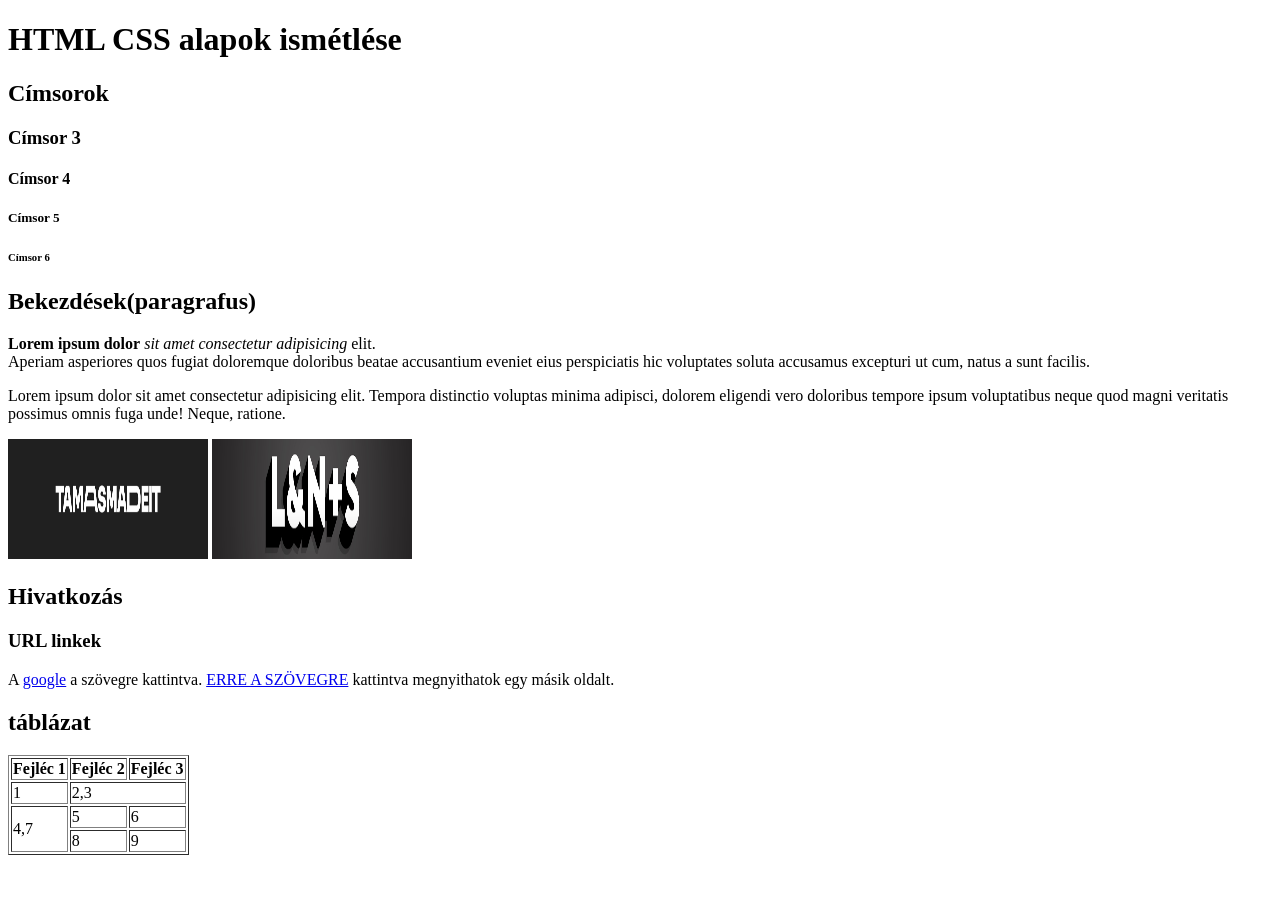
<file: alapok/index.html>
<!DOCTYPE html>
<html lang="hu">

<head>
    <meta charset="UTF-8">
    <meta name="viewport" content="width=device-width, initial-scale=1.0">
    <title>HTML CSS alapok</title>
    <link rel="stylesheet" href="">
</head>

<body>
    <!-- html elemek, html cimkék html tag-ek -->
    <h1>HTML CSS alapok ismétlése</h1>

    <h2 class="cimsorok">Címsorok</h2>
    <h3 class="cimsorok">Címsor 3</h3>
    <h4 class="cimsorok">Címsor 4</h4>
    <h5 class="cimsorok">Címsor 5</h5>
    <h6 class="cimsorok">Címsor 6</h6>

    <h2 class="paratlan_h2">Bekezdések(paragrafus)</h2>
    <p>
        <b>Lorem ipsum dolor</b> <i> sit amet consectetur adipisicing </i>elit.<br> Aperiam asperiores quos fugiat
        doloremque doloribus beatae accusantium eveniet eius perspiciatis hic voluptates soluta accusamus excepturi ut
        cum, natus a sunt facilis.
    </p>

    <p>Lorem ipsum dolor sit amet consectetur adipisicing elit. Tempora distinctio voluptas minima adipisci, dolorem
        eligendi vero doloribus tempore ipsum voluptatibus neque quod magni veritatis possimus omnis fuga unde! Neque,
        ratione.</p>

     
    <!-- Kép elhelyezése -->
    <div class="container">
        <img src="../alapok/img/channels4_banner.jpg" alt="gereb tamas" width="200" height="120">
        <img src="../alapok/img/channels4_banner (1).jpg" alt="kedvenc youtuberem" width="200" height="120">
    </div>

    <h2>Hivatkozás</h2>
    <h3>URL linkek </h3>
    A <a href="https://google.com" target="_blank"> google</a> a szövegre kattintva.
    <a href="../alapok/masikoldal.html" target="_blank">ERRE A SZÖVEGRE</a> kattintva megnyithatok egy másik oldalt.

        <h2>táblázat</h2>
        <table border="1">
            <thead>
                <tr>
                    <th>Fejléc 1</th>
                    <th>Fejléc 2</th>
                    <th>Fejléc 3</th>
                </tr>
            </thead>
            <tbody>
                <tr>
                    <td>1</td>
                    <td colspan="2">2,3</td>
                </tr>
                <tr>
                    <td rowspan="2">4,7</td>
                    <td>5</td>
                    <td>6</td>
                </tr>
            <tr>
                <td>8</td>
                <td>9</td>
            </tr>


    <!-- alt + shift +f = a kód formázása -->
</file>
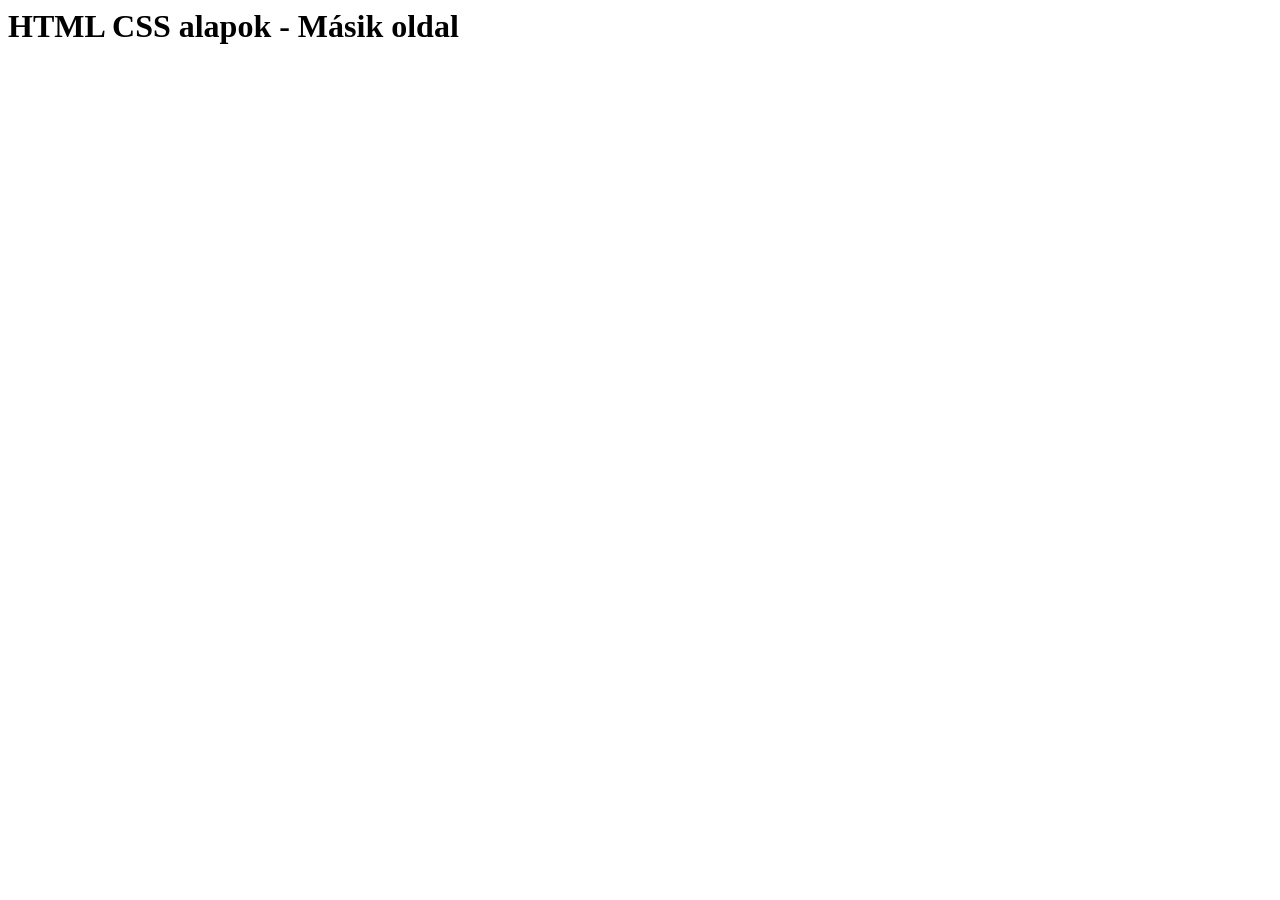
<file: alapok/masikoldal.html>
<html lang="en">

<head>
    <meta charset="UTF-8">
    <meta name="viewport" content="width=device-width, initial-scale=1.0">
    <title>Másik oldal</title>
</head>

<body>
    <h1>HTML CSS alapok - Másik oldal</h1>
</body>

</html>
</file>
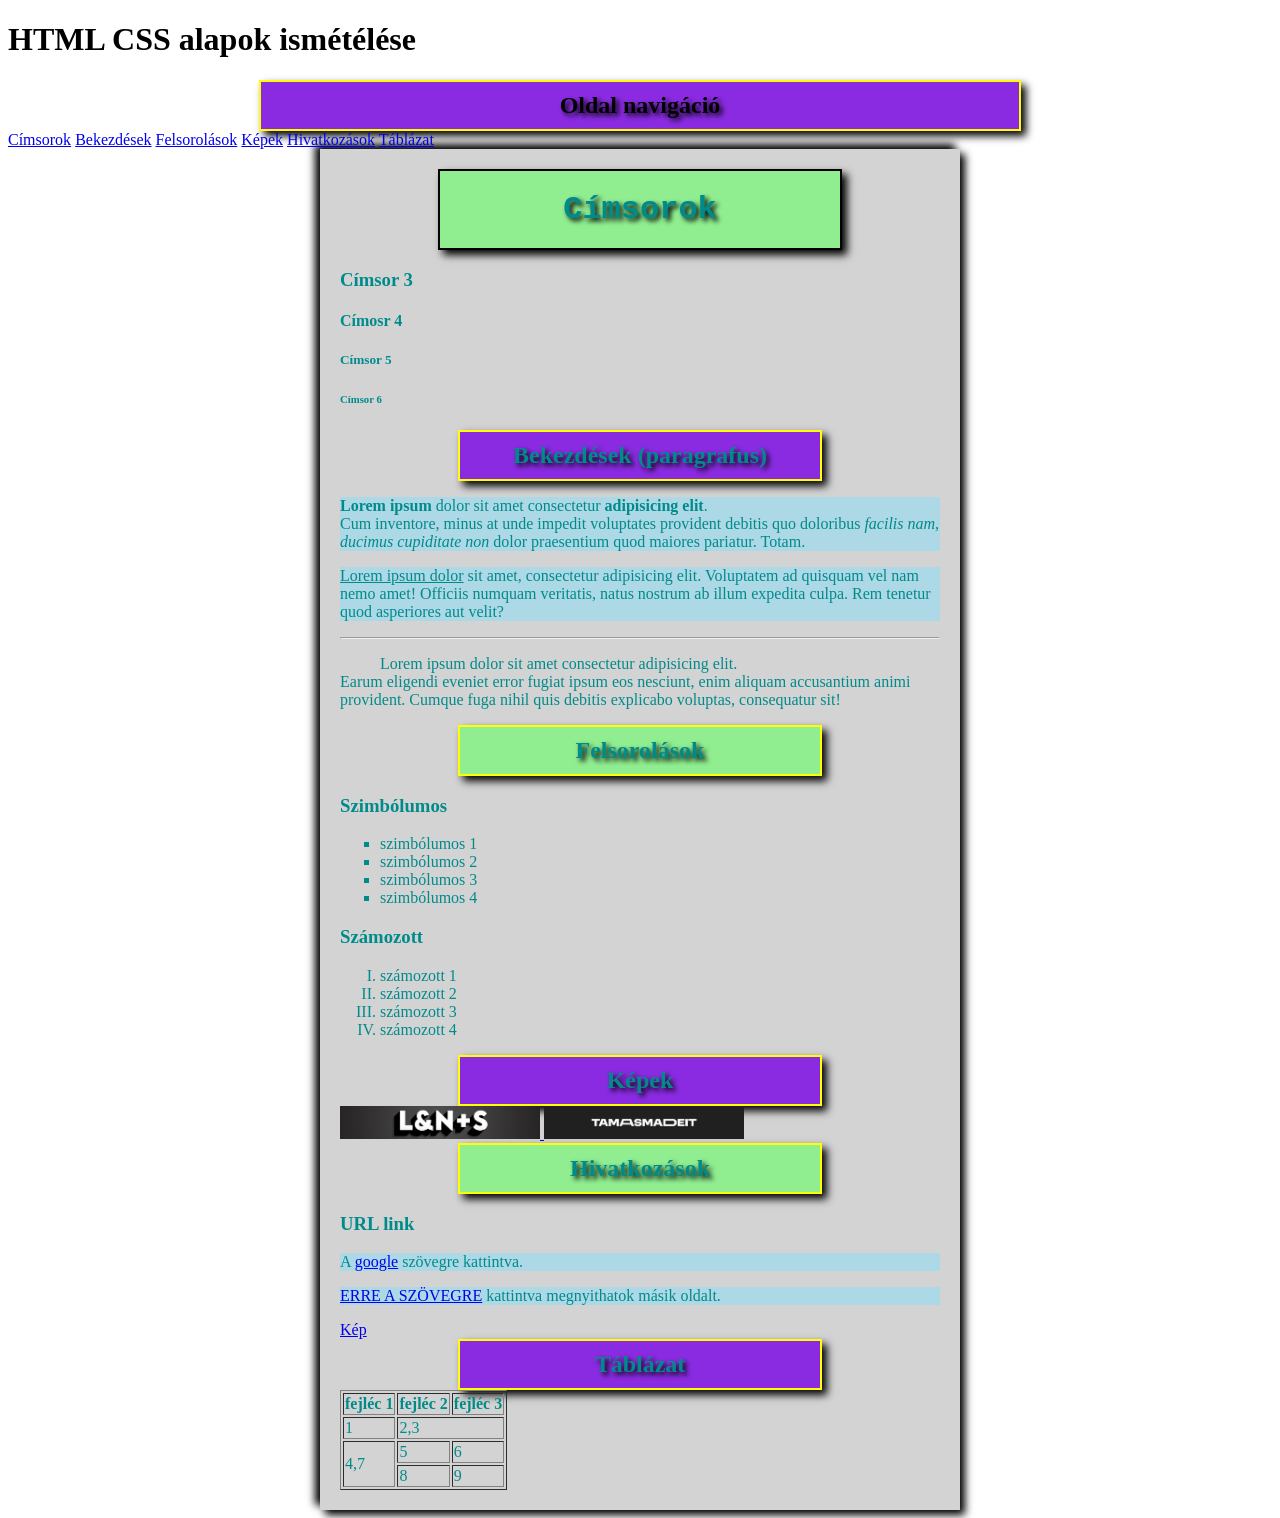
<file: alapok/szabdan.html>
<!DOCTYPE html>
<html lang="hu">

<head>
    <meta charset="UTF-8">
    <meta name="viewport" content="width=device-width, initial-scale=1.0">
    <title>HTML CSS alapok</title>
    <!-- html validator - w3c -->
    <link rel="stylesheet" href="style.css">
</head>

<body>
    <!-- html elemek, html címkék, html tag -->
    <!-- header, nav, section, article, aside, footer  -->
    <!-- <style>
        h1{
            background-color: aquamarine;
        }
    </style> -->

    <!-- <h1 style="background-color: bisque;">HTML CSS alapok ismétélése</h1> -->
    <h1>HTML CSS alapok ismétélése</h1>
    <h2>Oldal navigáció</h2>
    <nav> <!--Navigációs rész-->
        <a href="#cimsorok">Címsorok</a>
        <a href="#bekezdesek">Bekezdések</a>
        <a href="#felsorolasok">Felsorolások</a>
        <a href="#kepek">Képek</a>
        <a href="#hivatkozasok">Hivatkozások</a>
        <a href="#tablazat">Táblázat</a>
    </nav>
    <div class="container">
        <section>
            <h2 class="paratlan_h2" id="cimsorok">Címsorok</h2>

            <h3>Címsor 3</h3>
            <h4>Címosr 4</h4>
            <h5>Címsor 5</h5>
            <h6>Címsor 6</h6>
        </section>
        <section>
            <h2 class="paros_h2" id="bekezdesek">Bekezdések (paragrafus)</h2>
            <p>
                <b>Lorem ipsum</b> dolor sit amet consectetur <strong>adipisicing elit</strong>. <br>Cum inventore,
                minus at
                unde impedit voluptates provident debitis quo doloribus <i>facilis nam</i>, <em> ducimus cupiditate
                    non</em>
                dolor praesentium quod maiores pariatur. Totam.
            </p>
            <p>
                <u>Lorem ipsum dolor</u> sit amet, consectetur adipisicing elit. Voluptatem ad <span>quisquam vel nam
                    nemo
                    amet!</span> Officiis numquam veritatis, natus nostrum ab illum expedita culpa. Rem tenetur quod
                asperiores
                aut velit?
            </p>
            <hr>
            <p>
                <dl>
                    <dd>Lorem ipsum dolor sit amet consectetur adipisicing elit. </dd>
                    <dt>Earum eligendi eveniet error fugiat ipsum
                        eos nesciunt, enim aliquam accusantium animi provident. Cumque fuga nihil quis debitis explicabo
                        voluptas,
                        consequatur sit!</dt>
                </dl>
            </p>
        </section>
        <h2  class="paratlan_h2" id="felsorolasok">Felsorolások</h2>

        <h3>Szimbólumos</h3>
        <ul type="square">
            <!-- type= "circle" -->
            <li>szimbólumos 1</li>
            <li>szimbólumos 2</li>
            <li>szimbólumos 3</li>
            <li>szimbólumos 4</li>
        </ul>

        <h3>Számozott</h3>
        <ol type="I">
            <li>számozott 1</li>
            <li>számozott 2</li>
            <li>számozott 3</li>
            <li>számozott 4</li>
        </ol>

        <!-- hf:
- kép elhelyezése, attribútumok
- táblázat készítése 4x4-es egy-egy betűvel 1pt szegéllye elláltott táblázatot (cellák összevonása)
- hivatkozás külső és/vagy másik oldalra -->

        <h2  class="paros_h2" id="kepek">Képek</h2>
        <!-- <img src="https://gtproba.cdn.shoprenter.hu/custom/gtproba/image/cache/w1432h750q100/Imake/Termekkepek_750x750/Aroma-izfokozo/gyumolcs-aroma/alma.webp?lastmod=1710758142.1730975850" alt="alma" width="200"> -->
        <!-- <img src="../képek/alma.webp" alt="alma" width="200"> -->
        <a href="img/channels4_banner (1).jpg">
            <img src="img/channels4_banner (1).jpg" alt="best youtuberem" width="200">
            <img src="img/channels4_banner.jpg" alt="gereb tamas" width="200">
        </a>

        <h2  class="paratlan_h2" id="hivatkozasok">Hivatkozások</h2>
        <h3>URL link</h3>
        <p>
            A <a href="https://google.com" target="_blank">google</a> szövegre kattintva.
        </p>
        <p>
            <a href="masikoldal.html#utolsobekezedes" target="_blank">ERRE A SZÖVEGRE</a> kattintva megnyithatok másik
            oldalt.
        </p>
        <a href="képek/alma.webp">Kép</a>
        <!-- Alt + shift + F   = kód formázása-->

        <h2  class="paros_h2" id="tablazat">Táblázat</h2>
        <table border="1">
            <thead>
                <tr>
                    <th>fejléc 1</th>
                    <th>fejléc 2</th>
                    <th>fejléc 3</th>
                </tr>
            </thead>
            <tbody>
                <tr>
                    <td>1</td>
                    <td colspan="2">2,3</td>
                    <!-- <td>3</td> -->
                </tr>
                <tr>
                    <td rowspan="2">4,7</td>
                    <td>5</td>
                    <td>6</td>
                </tr>
                <tr>
                    <!-- <td>7</td> -->
                    <td>8</td>
                    <td>9</td>
                </tr>
            </tbody>
        </table>
    </div>
</body>

</html>

<!-- HTML5-oldalszerkezet kialakítása alapvető- (!DOCTYPE, html, head, body, meta) és szemantikus (header, nav, main, section, footer) HTML-elemek alkalmazásával
•
HTML5 leíró nyelv legfontosabb strukturális elemeinek alkalmazása (p, title, h1-h6, img, a, link, strong, em, figure, figcaption, div, span)
•
HTML5-tagek legfontosabb attribútumainak alkalmazása (href, target, src, alt, lang, char-set, style).
•
HTML-listák készítése (ul, ol, li).
•
HTML-táblázatok kialakítása (table, tr, td, th, caption).
•
stílusok definiálása és alkalmazása különböző módokon (inline, internal és external CSS). -->
</file>
<file: alapok/style.css>
.container{
    background-color: lightgray;
    /* width: 75%; */
    width: 600px;
    margin: auto;
    /* padding: 20px 20px 20px 20px;  felső, jobb, alsó, bal */
    /* padding: 20px 20px 20px; felsó oldalsók alsó */
    /* padding: 20px 20px; felső-alsó oldalsók */
    padding: 20px; /*minden oldalra 20px */
    /*margin, padding*/
    color: darkcyan;
    box-shadow:5px 5px 8px black, -5px -5px 8px black;
}

h2{
    background-color: blueviolet;
    text-shadow: 3px 3px 5px black;
    box-shadow:5px 5px 8px black;
    padding: 10px 0px;
    text-align: center;
    width: 60%;
    margin: auto;
    border:2px solid yellow;
}


p{
    background-color: lightblue;
}

.paratlan_h2 {
    background-color: lightgreen;
}

#cimsorok {
    font-family: 'Courier New', Courier, monospace;
    font-weight: bold;
    font-size: 32px;
    padding: 20px;
    border: 2px solid black;
    /* margin:  13px; */
}
</file>
